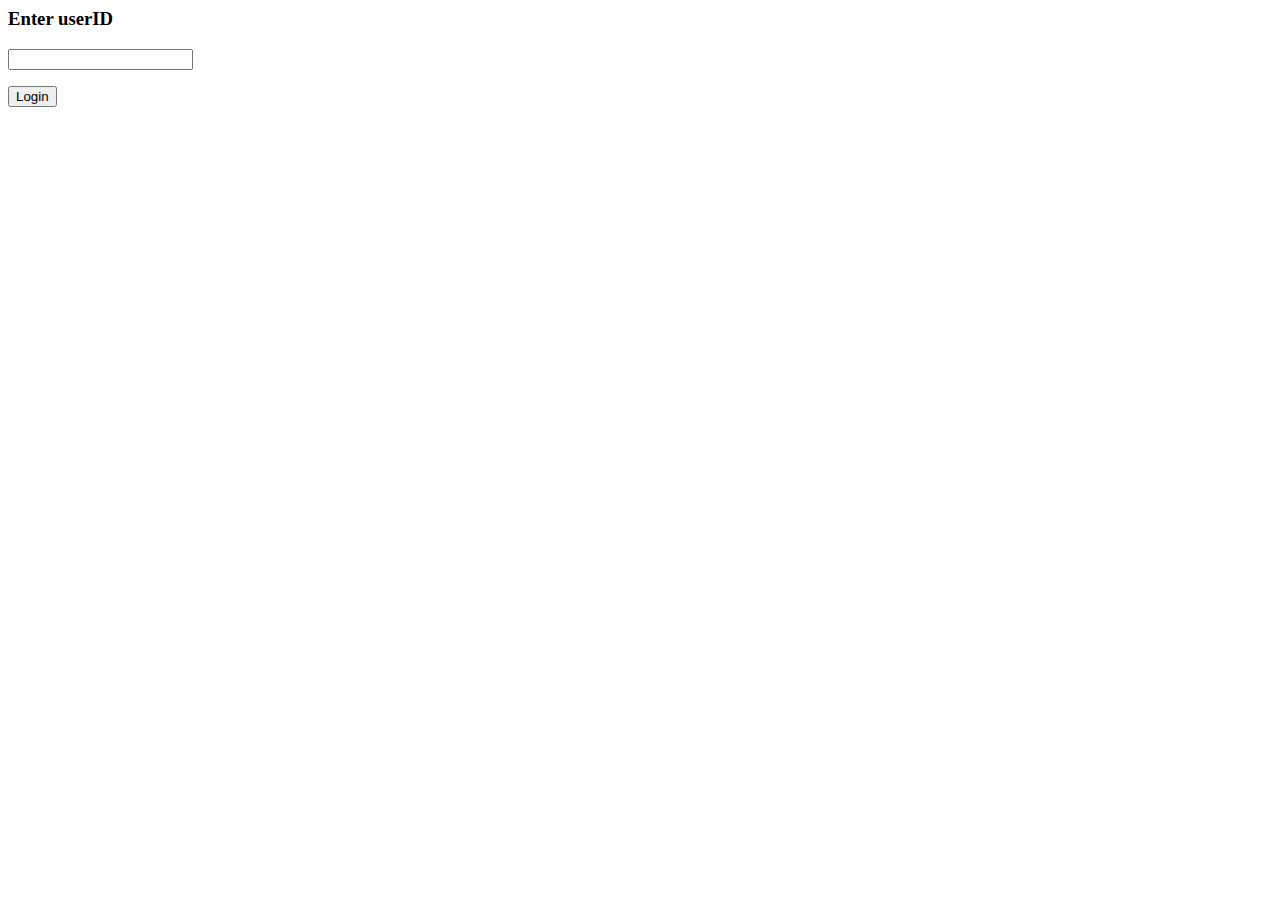
<file: Flask_App_Training_241021/templates/index.html>
<html>
<head>
</head>
<body>
    <form action = "/setcookie" method = "POST">
        <p><h3>Enter userID</h3></p>
        <p><input type = 'text' name = 'nm'/></p>
        <p><input type = 'submit' value = 'Login'/></p>
     </form>
</body>
</html>
</file>
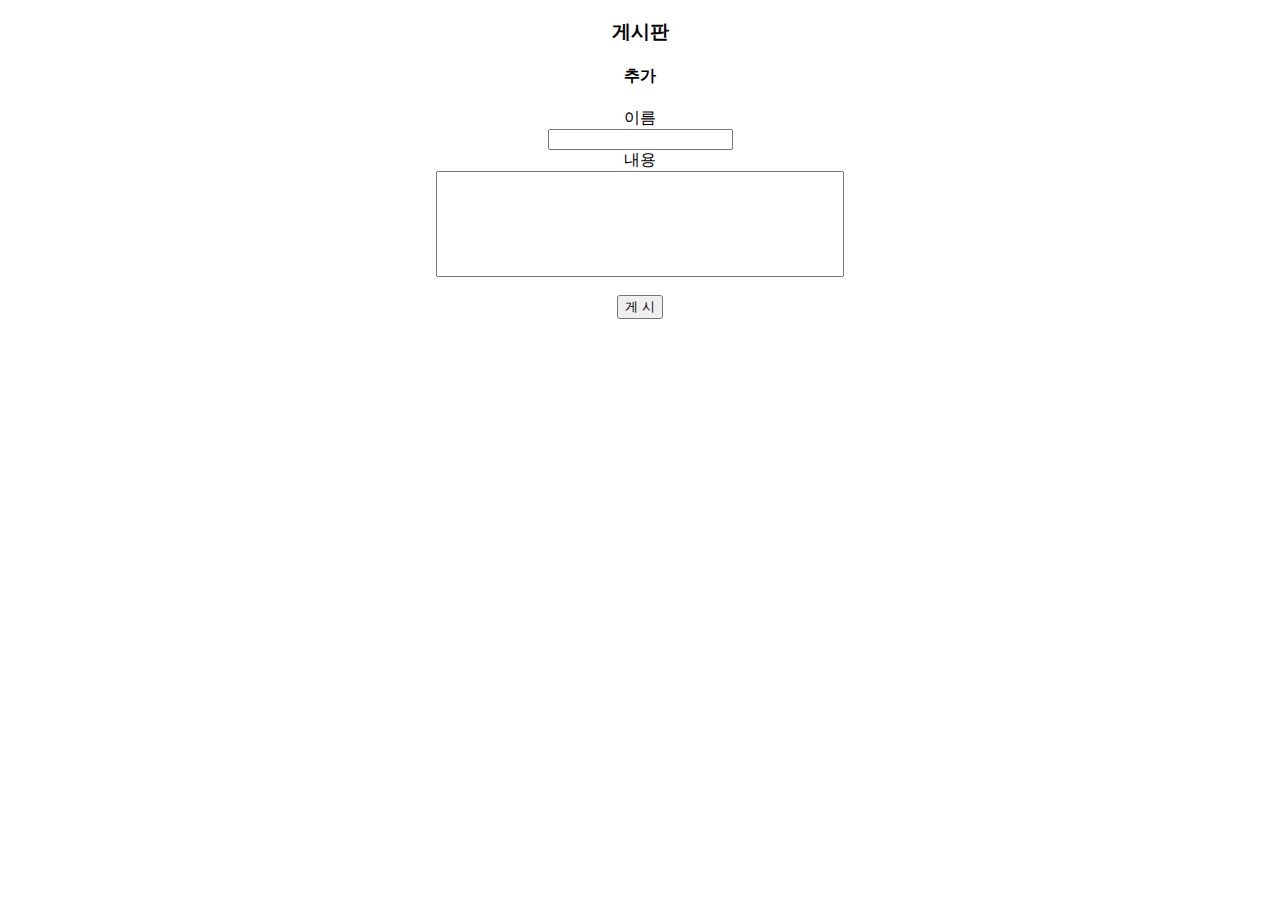
<file: Flask_CRUD_Example_241025/templates/add.html>
<!-- ./templates/add.html -->
 
<!doctype html>
<html lang="ko">
 
<head>
    <meta charset="UTF-8">
    <meta name="Generator" content="EditPlus®">
    <meta name="Author" content="">
    <meta name="Keywords" content="">
    <meta name="Description" content="">
    <title>SQLite3 게시판 등록</title>
 
    <style type="text/css">
        body {
            text-align: center;
        }
    </style>
</head>
 
<body>
    <h3>게시판</h3>
    <h4>추가</h4>
    <form action="/add" method="POST">
        이름<br>
        <input type="text" name="name" /><br>
        내용<br>
        <input type="text" name="context" style="text-align:center; width:400px; height:100px;" /><br><br>
        <input type="submit" value="게 시" /><br>
    </form>
</body>
 
</html>
</file>
